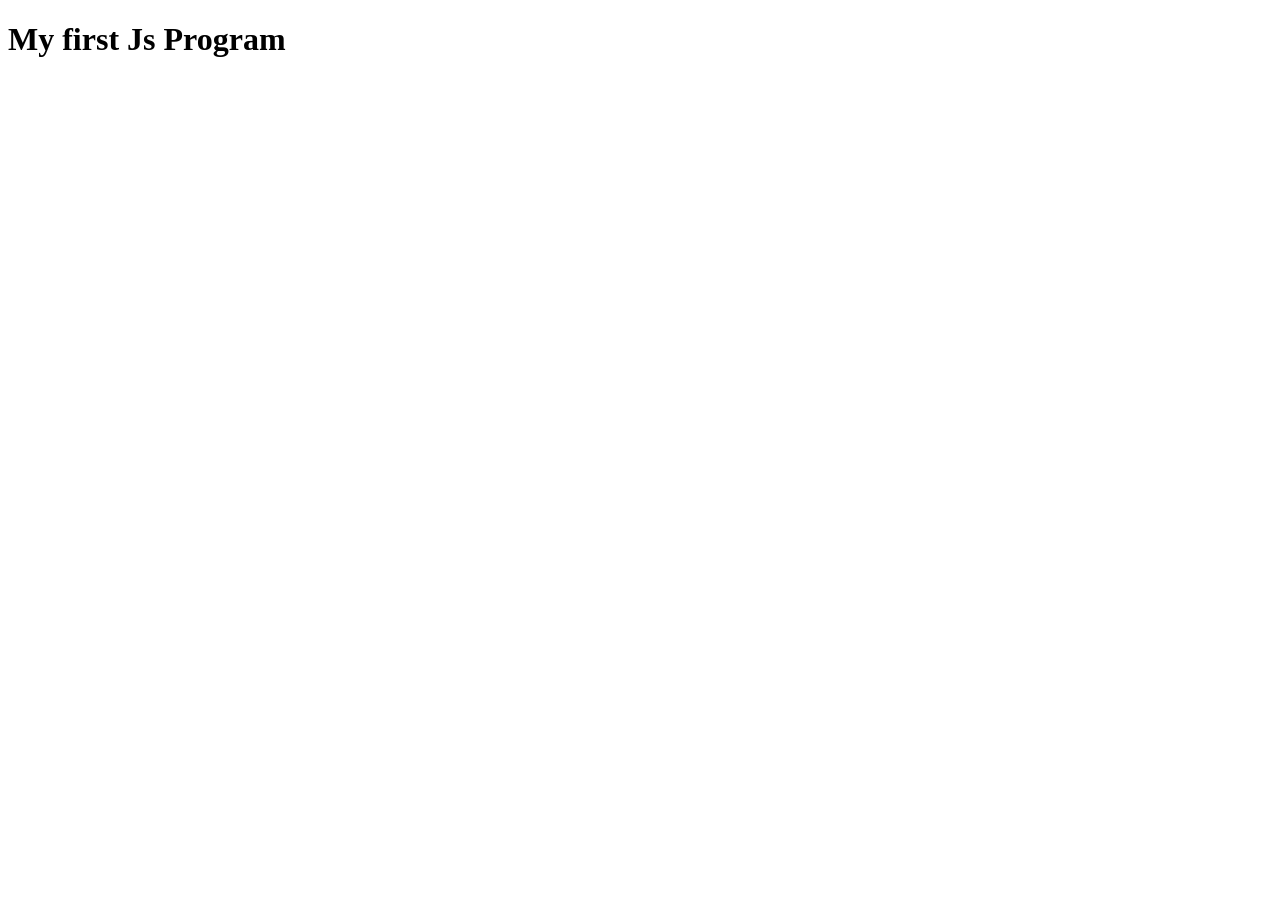
<file: Lecture 29 ;js  foundation/Index.html>
<!DOCTYPE html>
<html lang="en">
<head>
    <meta charset="UTF-8">
    <meta name="viewport" content="width=device-width, initial-scale=1.0">
    <title>Document</title>
</head>
<body>
    <h1>My first Js Program</h1>

    <script src="index.js"></script>
</body>
</html>
</file>
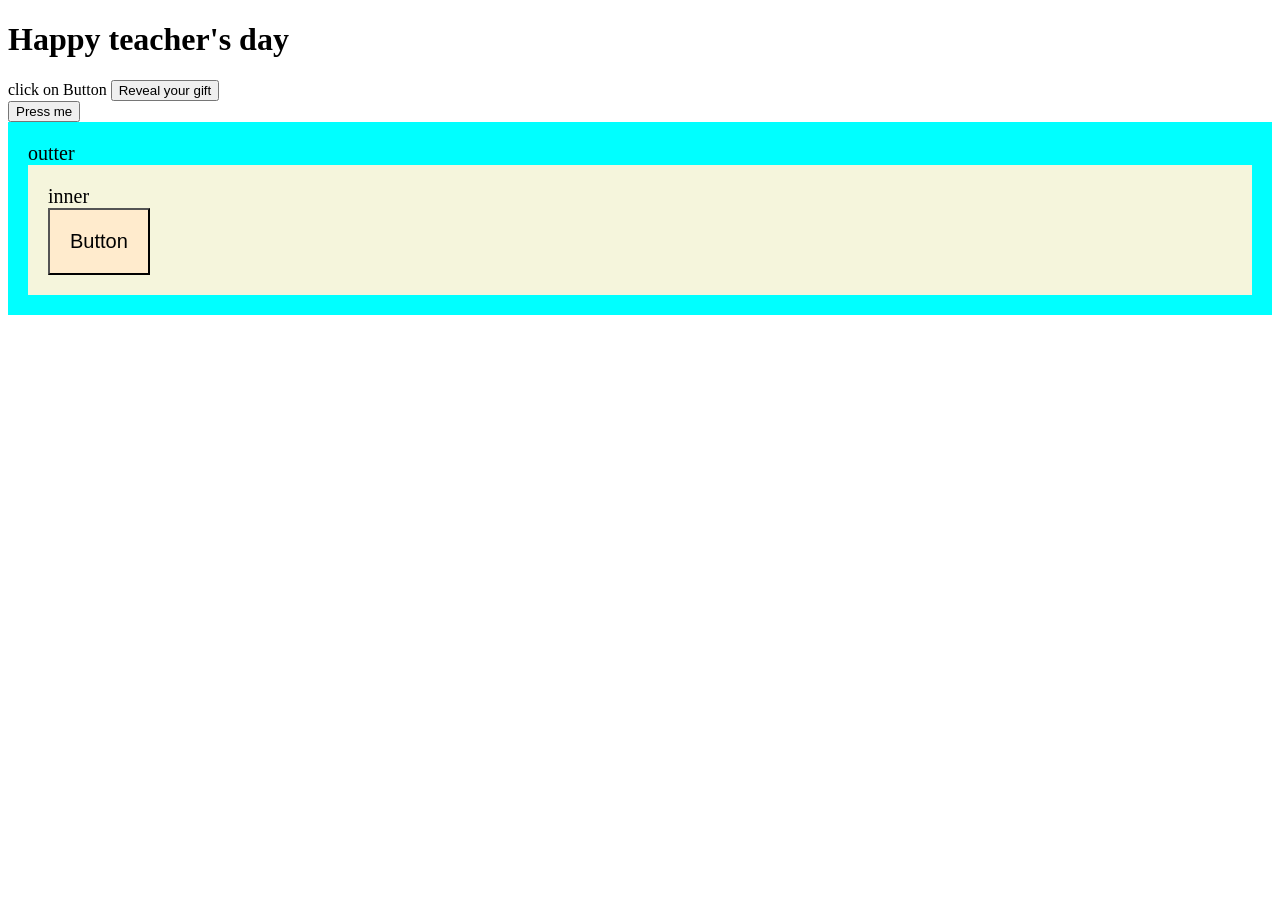
<file: Lecture 40 ; Dom Events and from validation/index.html>
<!DOCTYPE html>
<html lang="en">

<head>
    <meta charset="UTF-8">
    <meta name="viewport" content="width=device-width, initial-scale=1.0">
    <title>Document</title>
    <link rel="stylesheet" href="index.css">
</head>

<body>

    <h1>Happy teacher's day </h1>

    <div id="Reveal-gift">
        click on Button
        <button>Reveal your gift</button>
    </div>

    <button id="btn">Press me</button>

    <h1 id="gift" class="hidden">Iphone 18 pro max</h1>


    <div id="outter" style="background-color: aqua; padding: 20px; font-size: 20px;">
        outter
        <div id="inner" style="background-color: beige; padding: 20px; font-size: 20px">
            inner
            <br>
            <button id="btn2" style="background-color: blanchedalmond; padding: 20px; font-size: 20px;">Button</button>
        </div>
    </div>

    <script src="index.js"></script>
</body>

</html>
</file>
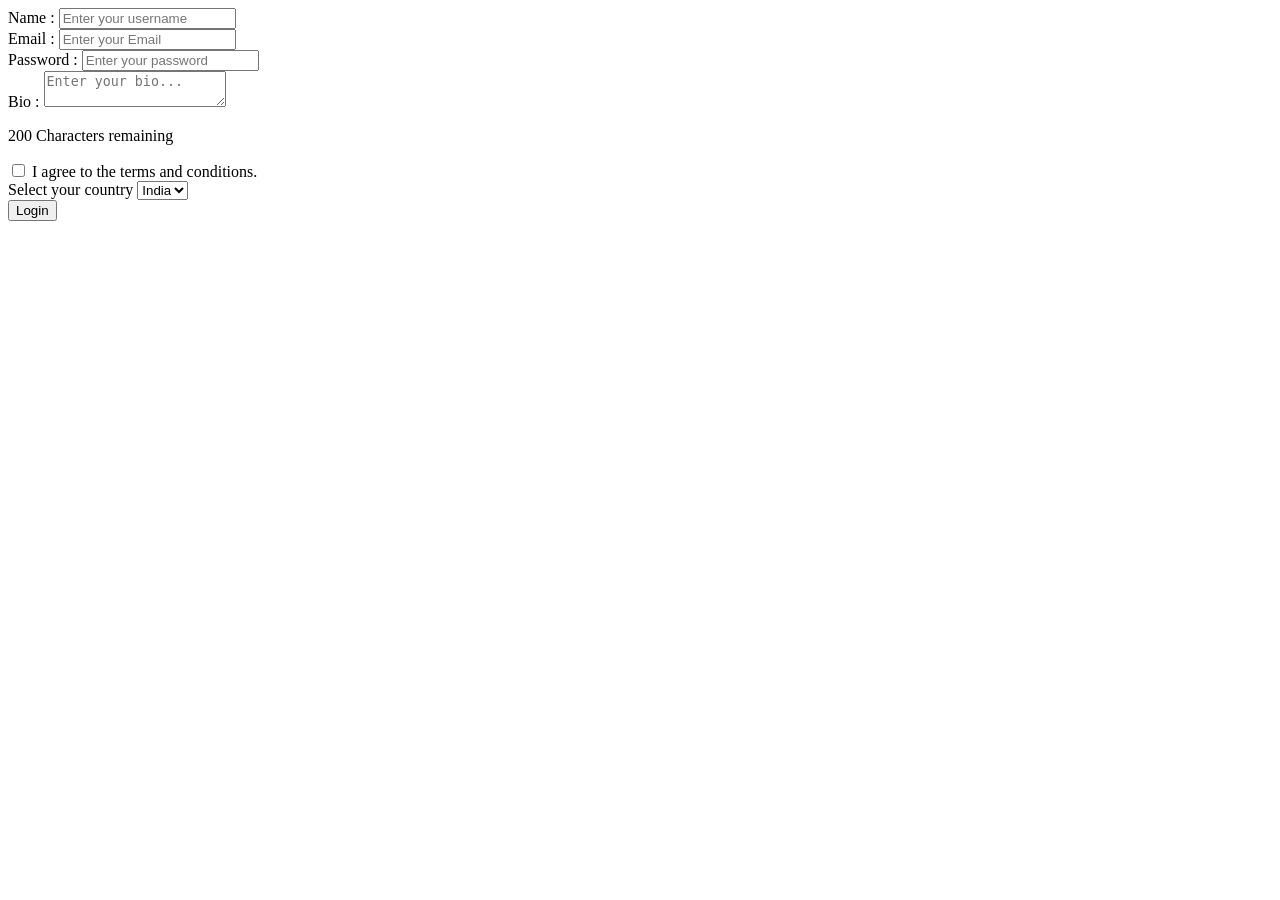
<file: Lecture 41; Dom Events and from validation and handling/index.html>
<!DOCTYPE html>
<html lang="en">

<head>
    <meta charset="UTF-8">
    <meta name="viewport" content="width=device-width, initial-scale=1.0">
    <title>Document</title>
    <link rel="stylesheet" href="index.css">
</head>

<body>


    <form action="" id="form">
        <div>
            <label for="username">Name : </label>
            <input type="text" id="username" placeholder="Enter your username">
    <span class="error-message" style="color: red;"></span>
        </div>
        <div>
            <label for="email">Email : </label>
            <input type="email" id="email" placeholder="Enter your Email">
              <span class="error-message" style="color: red;"></span>
        </div>
        <div>
            <label for="Password">Password : </label>
            <input type="password" id="password" placeholder="Enter your password">
              <span class="error-message" style="color: red;"></span>
        </div>

        <p id="passwordHint" class="hidden" >Must be at least 8 characters</p>

        <div>
            <label for="bio">Bio : </label>
            <textarea name="bio" id="bio" placeholder="Enter your bio..."></textarea>
            <p id="charCount"></p>
              <span class="error-message" style="color: red;"></span>
        </div>
        <div>
            <input type="checkbox" id="checkbox">
            <label for="checkbox">I agree to the terms and conditions.</label>
        </div>
        <div>
            <label for="country">Select your country</label>
            <select name="country" id="country">
                <option value="india">India</option>
                <option value="USA">USA</option>
                <option value="UK">UK</option>
            </select>
              <span class="error-message" style="color: red;"></span>
        </div>


        <button id="btn" type="submit">Login</button>
    </form>


    <h1 class="hidden">Account Created Succesfully🎇</h1>


    <script src="index.js"></script>
</body>

</html>
</file>
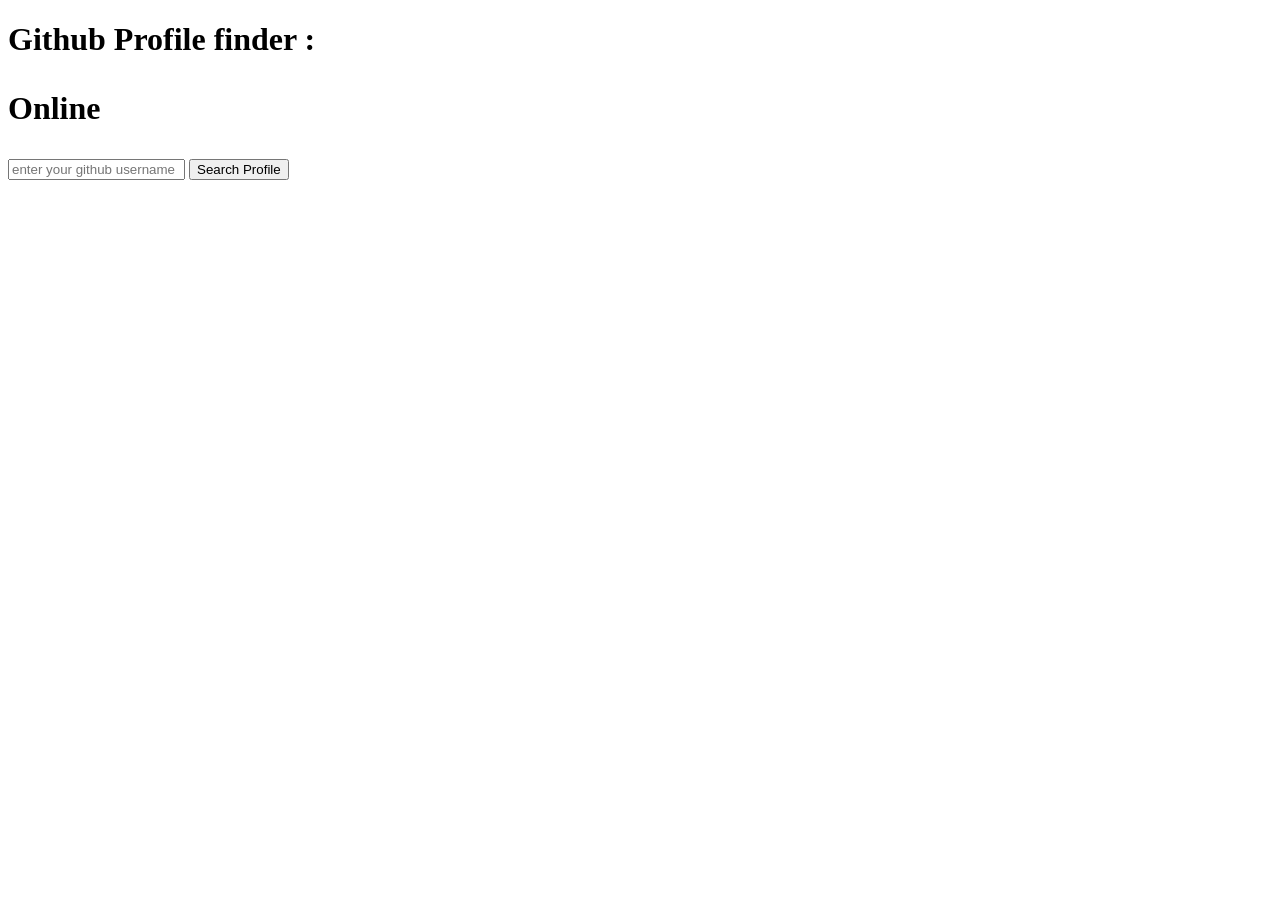
<file: Lecture 48 ; Browser Storage and BOM + Fetch API and XMLHttpRequest/index.html>
<!DOCTYPE html>
<html lang="en">

<head>
    <meta charset="UTF-8">
    <meta name="viewport" content="width=device-width, initial-scale=1.0">
    <title>Document</title>
</head>

<body>

    <!-- <h1>Local Storage and Session Storage</h1> -->

    <!-- <button id="clear-local-storage">Clear local storage</button>

    <button id="add-session-item">add session item in session storage</button> -->


    <h1>Github Profile finder : <p id="live-status">Online</p>
    </h1>

    <form action="" id="github-form">
        <input id="github-username" type="text" placeholder="enter your github username">
        <button>Search Profile</button>
    </form>

    <div id="show-profile">

    </div>



    <script src="index.js"></script>
</body>

</html>
</file>
<file: Lecture 40 ; Dom Events and from validation/index.css>
.hidden{
    display: none;
}

.visible {
    display: block;
}
</file>
<file: Lecture 41; Dom Events and from validation and handling/index.css>
.hidden{
    display: none;
}
</file>
